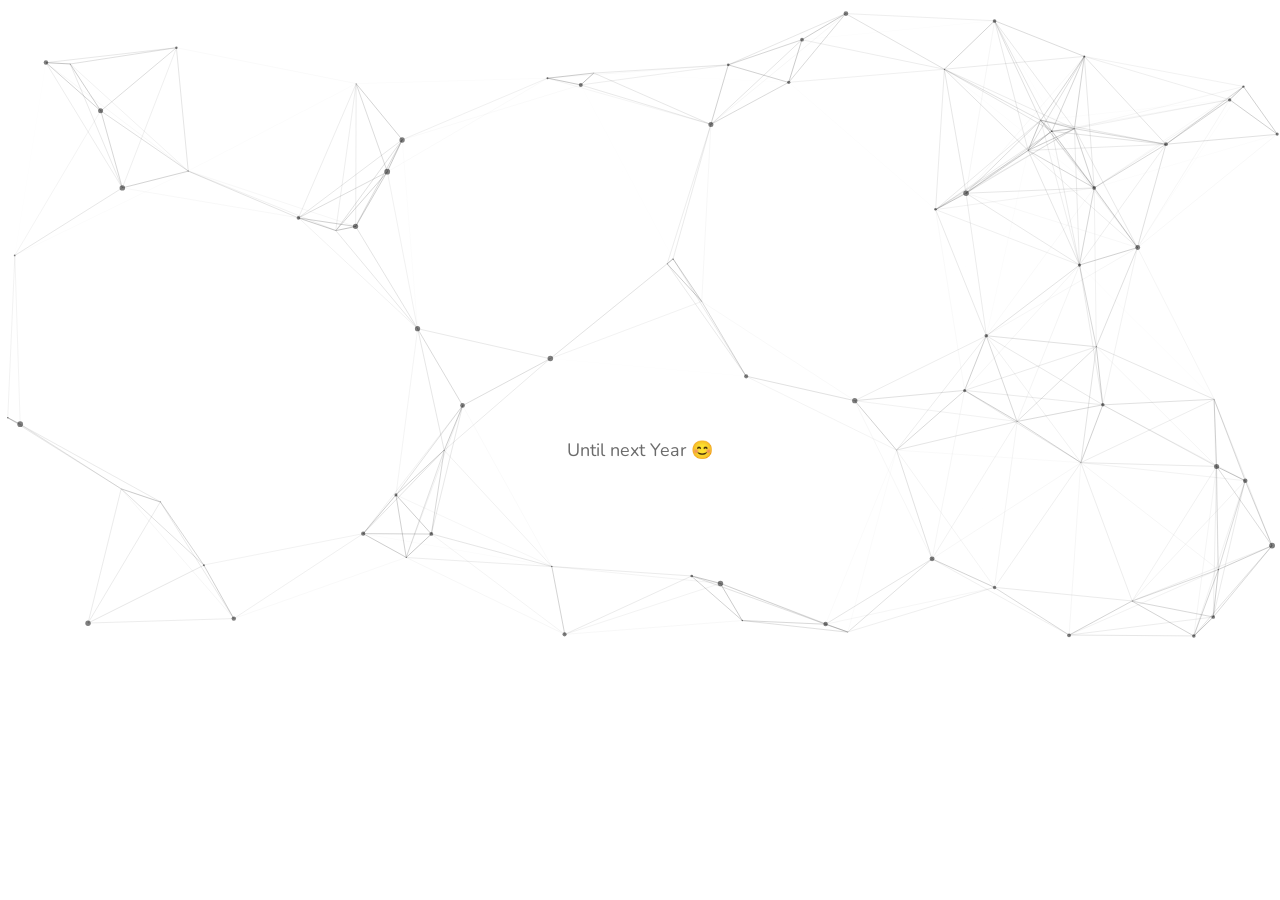
<file: index.html>
<!doctype html>
<html lang="en">
<head>
	<meta charset="UTF-8">
	<meta name="viewport" content="width=device-width, user-scalable=no, initial-scale=1.0, maximum-scale=1.0, minimum-scale=1.0">
	<meta http-equiv="X-UA-Compatible" content="ie=edge">
	<!--Favicon Madness-->
	<link rel="apple-touch-icon" sizes="180x180" href="fav/apple-touch-icon.png">
	<link rel="icon" type="image/png" sizes="32x32" href="fav/favicon-32x32.png">
	<link rel="icon" type="image/png" sizes="16x16" href="fav/favicon-16x16.png">
	<link rel="manifest" href="fav/site.webmanifest">
	<link rel="mask-icon" href="fav/safari-pinned-tab.svg" color="#5bbad5">
	<meta name="apple-mobile-web-app-title" content="redirecting...">
	<meta name="application-name" content="strögen.party">
	<meta name="msapplication-TileColor" content="#603cba">
	<meta name="theme-color" content="#e8e8e8">
	<!-- End Favicon Madness-->
	<!-- Meta -->
	<meta name="title" content="redirecting...">
	<!-- <meta name="description" content="This site is still under development. Check back later :)"> -->
	<meta name="description" content="Redirecting...">
	<meta name="keywords" content="redirecting...">
	<meta name="robots" content="noindex, nofollow">
	<meta http-equiv="Content-Type" content="text/html; charset=utf-8">
	<meta name="language" content="English">
	<meta http-equiv="content-language" content="en">
	<!--<meta http-equiv="Refresh" content="0; url=https://partey.io/2UXywgVdVxbh" />-->
	<!---->
	<title>Redirecting...</title>
	<link rel="stylesheet" href="style.css">
	<script src="particles/particles.min.js"></script>
	<script>
		particlesJS.load('particles-js', 'particles/particlesjs-config.json', function() {
			console.log('callback - particles.js config loaded');
		});
	</script>
</head>
<body>
<!--<noscript>
	<div class="center" style="position: fixed; top: 0; left: 0; z-index: 1000; height: 100vh; width: 100vw; background-color: white;">
		<p style="margin: 0 10px 0 10px; text-align: center">Something went wrong while redirecting. Please manually click this link: <a
				href="https://partey.io/2UXywgVdVxbh">https://partey.io/2UXywgVdVxbh</a></p>
	</div>
</noscript>-->
<div id="particles-js" className="center"></div>
<div class="center grey wrapper">
	<!--<div class="code">308</div>-->
	<div class="message">Until next Year 😊</div>
</div>
</body>
</html>
</file>
<file: style.css>
@import url('https://fonts.googleapis.com/css?family=Nunito&display=swap');
body{
	margin: 0;
}
*{
	font-family: 'Nunito', sans-serif;
	box-sizing: border-box;
}
div.center{
	position: relative;
	display: flex;
	align-items: center;
	justify-content: center;
	height: 100vh;
}
div.grey{
	color: #6b6b6b;
}
div.code{
	/*border-right: 2px solid;*/
	font-size: 26px;
	padding: 0 15px 0 15px;
	text-align: center;
	color: #299600;
}
div.message{
	padding: 10px;
	font-size: 18px;
	text-align: center;
	/*border-left: 2px solid;*/
}
div.wrapper{
	position: absolute;
	top: 50%;
	left: 50%;
	transform: translate(-50%, -50%);
	height: unset;
	user-select: none;
}
</file>
